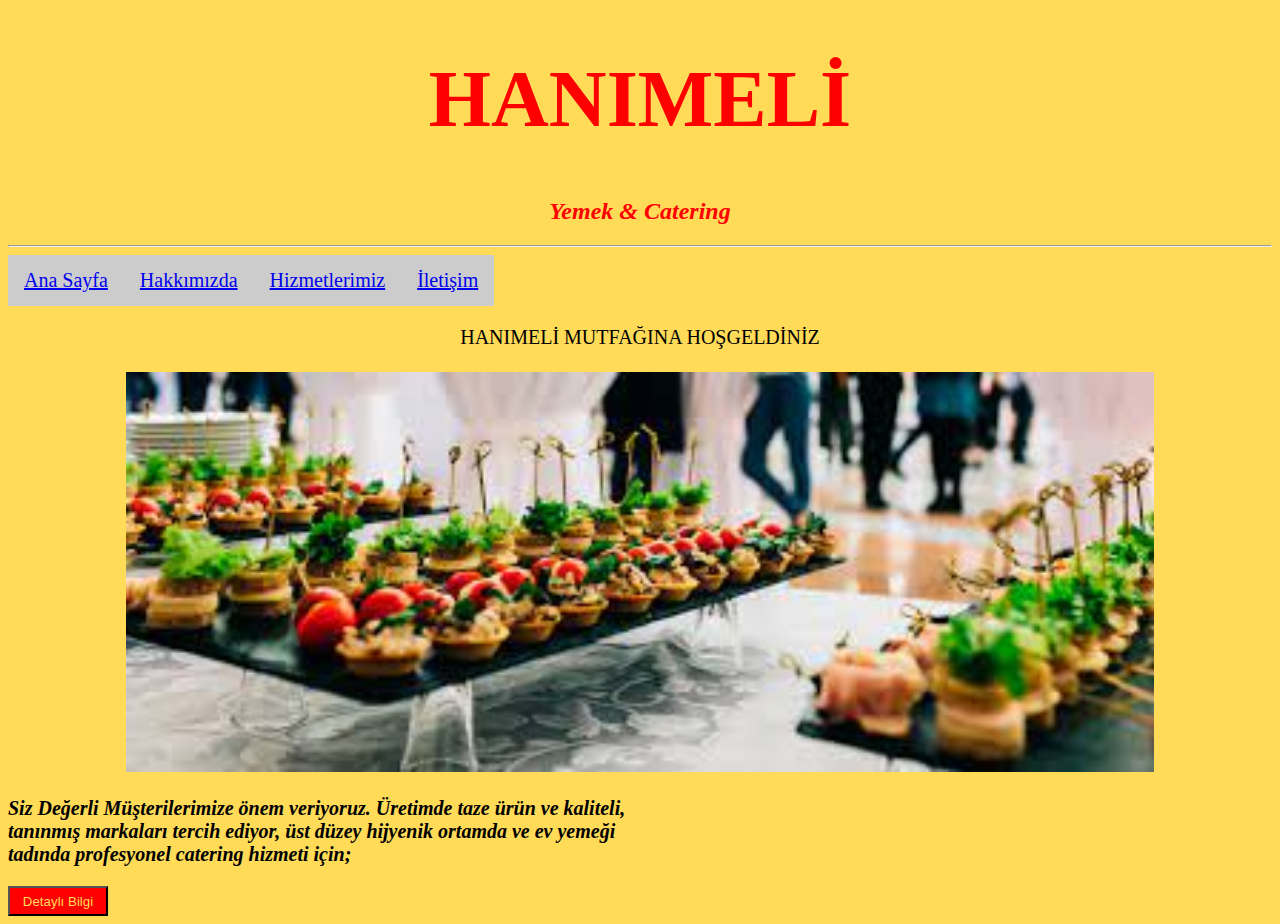
<file: index.html>
<!DOCTYPE html>
<html lang="tr">
<head>
    <meta charset="UTF-8">
    <meta http-equiv="X-UA-Compatible" content="IE=edge">
    <meta name="viewport" content="width=device-width, initial-scale=1.0">
    <title>HANIMELİ</title>
    <link rel="stylesheet" href="css/hanimeli.css">
    <style>
        body {background-color:#ffdb58;}
        p {font-size: 20px;
        }
        button { background-color: red; color: #ffdb58; width: 100px; height: 30px; ;

        }
      

    </style>
</head>
<body>
    <header style="color: red ;font-size: 40px; text-align: center;">
        <h1>HANIMELİ</h1>
        <h2 style="font-size:24px;"> <em> Yemek & Catering </em></h2>

     </header> <hr>
     <nav class="nav-bar"> 
        <ul>
            <li > <a href="index.html">Ana Sayfa</a> </li>
            <li> <a href="hakkimizda.html">Hakkımızda</a> </li>
            <li> <a href="hizmetlerimiz.html">Hizmetlerimiz</a> </li>
            <li> <a href="iletisim.html">İletişim</a> </li>
            
        </ul>

     </nav>
     <article>
        <p style="text-align:center;">HANIMELİ MUTFAĞINA HOŞGELDİNİZ <br> <br>

        <img src="img/5.jpg" alt="anasayfa" height="400px" ></p>
        
        <p> <em> <strong>
            Siz Değerli Müşterilerimize önem veriyoruz. Üretimde taze ürün ve kaliteli, <br>
             tanınmış markaları tercih ediyor, üst düzey hijyenik ortamda ve ev yemeği <br>
              tadında profesyonel catering hizmeti için; 
       </strong> </em></p>
      <a href="iletisim.html"><button>Detaylı Bilgi</button></a> 
        
     </article>
    
</body>
</html>
</file>
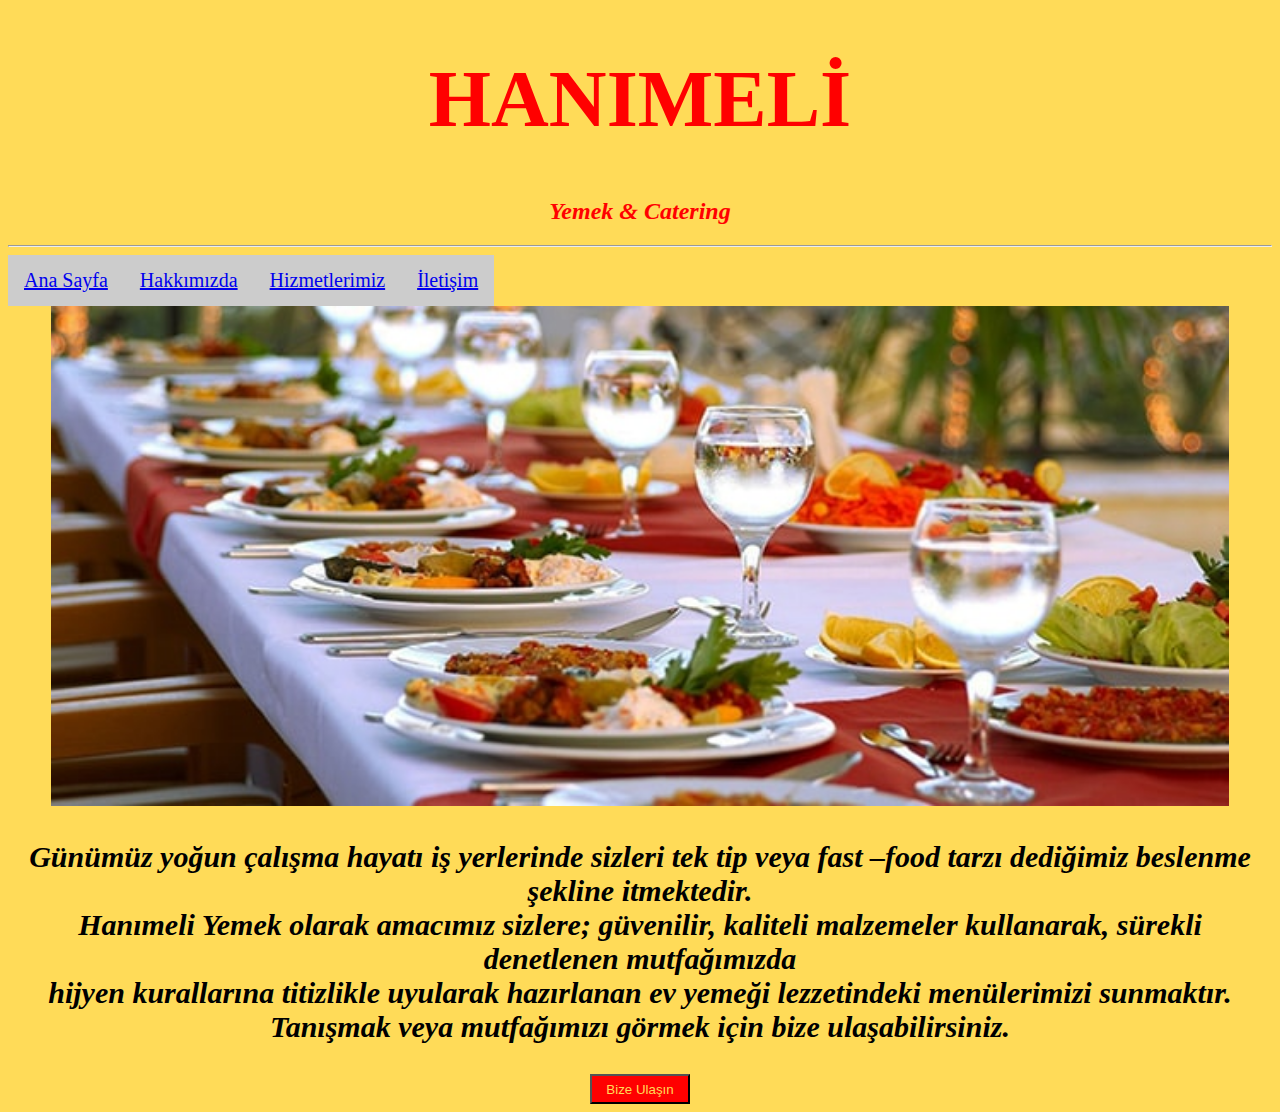
<file: hakkimizda.html>
<!DOCTYPE html>
<html lang="tr">
<head>
    <meta charset="UTF-8">
    <meta http-equiv="X-UA-Compatible" content="IE=edge">
    <meta name="viewport" content="width=device-width, initial-scale=1.0">
    <title>HANIMELİ | Hakkımızda</title>
    <link rel="stylesheet" href="css/hanimeli.css">
    <style> body {background-color:#ffdb58;}
        p {font-size: 30px;
        }
        button { background-color: red; color: #ffdb58; width: 100px; height: 30px; ;

        }
      </style>
</head>
<body>
    <header style="color: red ;font-size: 40px; text-align: center;">
        <h1>HANIMELİ</h1>
        <h2 style="font-size:24px;"> <em> Yemek & Catering </em></h2>

     </header> <hr>
     <nav class="nav-bar"> 
        <ul>
            <li > <a href="index.html">Ana Sayfa</a> </li>
            <li> <a href="hakkimizda.html">Hakkımızda</a> </li>
            <li> <a href="hizmetlerimiz.html">Hizmetlerimiz</a> </li>
             <li> <a href="iletisim.html">İletişim</a> </li>
            
        </ul>

     </nav>
     <article style="text-align:center;" >
        <img src="img/organizasyon.jpg" alt="hakkımızda" height="500px" >
        <p><strong><em> Günümüz yoğun çalışma hayatı iş yerlerinde sizleri tek tip veya fast –food tarzı dediğimiz beslenme şekline itmektedir. <br>

            Hanımeli Yemek olarak amacımız sizlere; güvenilir, kaliteli malzemeler kullanarak, sürekli denetlenen mutfağımızda <br>
             hijyen kurallarına titizlikle uyularak hazırlanan ev yemeği lezzetindeki menülerimizi sunmaktır. <br>
            
            Tanışmak veya mutfağımızı görmek için bize ulaşabilirsiniz.</em></strong></p>
            <a href="iletisim.html"> <button> Bize Ulaşın</button> </a>
     </article>
    
</body>
</html>
</file>
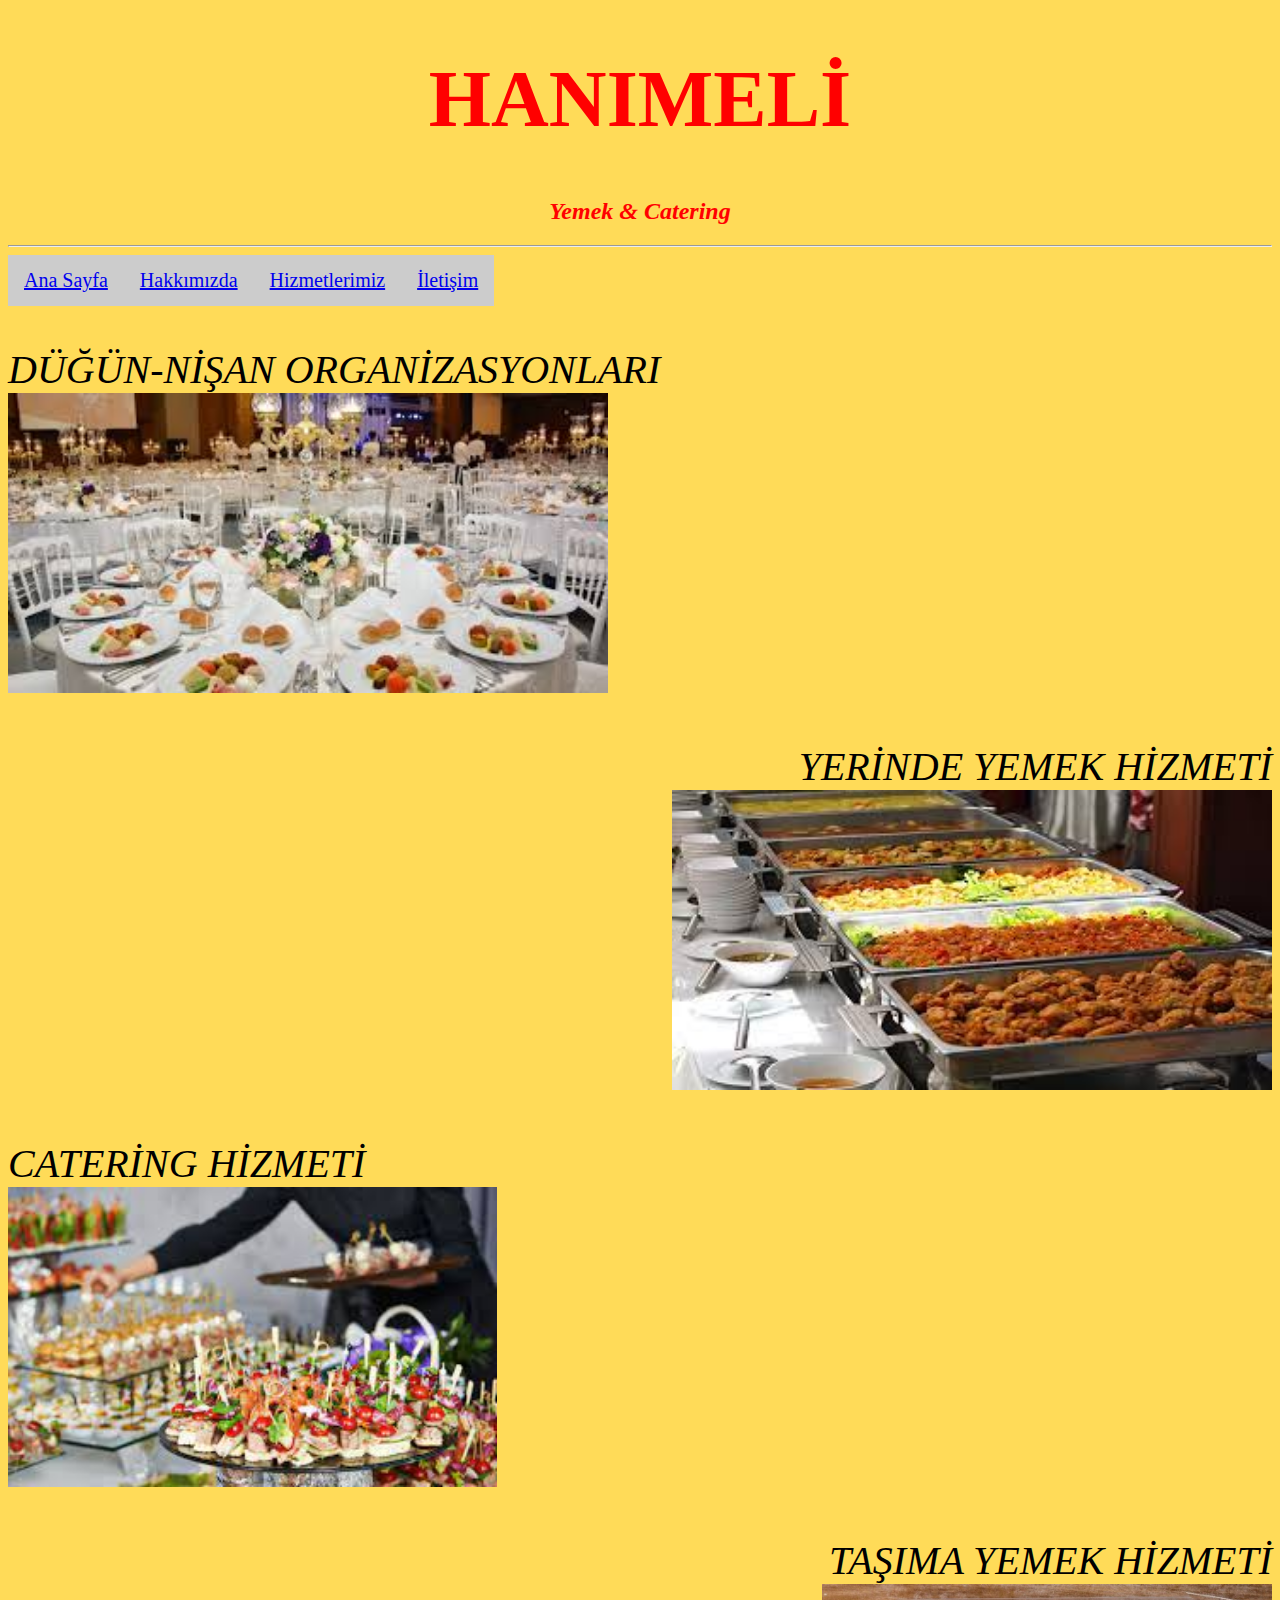
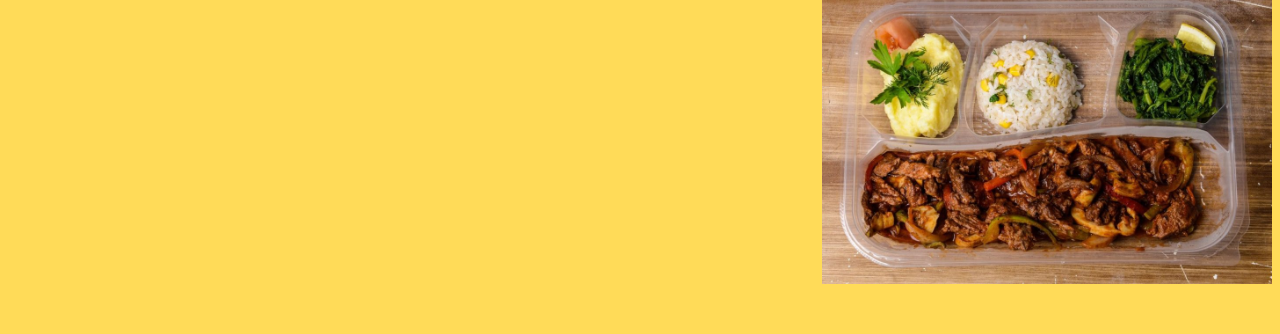
<file: hizmetlerimiz.html>
<!DOCTYPE html>
<html lang="tr">
<head>
    <meta charset="UTF-8">
    <meta http-equiv="X-UA-Compatible" content="IE=edge">
    <meta name="viewport" content="width=device-width, initial-scale=1.0">
    <title>HANIMELİ | Hizmetlerimiz</title>
    <link rel="stylesheet" href="css/hanimeli.css">
    <style> p{
        font-size: 40px;
        font-style: oblique;}
        body {background-color:#ffdb58;}
        </style>
</head>
<body>
    <header style="color: red ;font-size: 40px; text-align: center;">
        <h1>HANIMELİ</h1>
        <h2 style="font-size:24px;"> <em> Yemek & Catering </em></h2>

     </header> <hr>
     <nav class="nav-bar"> 
        <ul>
            <li > <a href="index.html">Ana Sayfa</a> </li>
            <li> <a href="hakkimizda.html">Hakkımızda</a> </li>
            <li> <a href="hizmetlerimiz.html">Hizmetlerimiz</a> </li>
            <li> <a href="iletisim.html">İletişim</a> </li>
            
        </ul>
    </nav>
     <article>
     <p style="text-align:left;"> DÜĞÜN-NİŞAN ORGANİZASYONLARI <br> <img src="img/düğün.jpg" alt="" height="300px" > </p>
    
    </article>
    <article>
        <p style="text-align:right;"> YERİNDE YEMEK HİZMETİ <br> <img src="img/1.jpg" alt="" height="300px" > </p>
      
    </article>
    <article>
        <p style="text-align:left;"> CATERİNG HİZMETİ<br> <img src="img/4.jpg" alt="" height="300px" > </p>
       
       </article>
       <article>
           <p style="text-align:right;"> TAŞIMA YEMEK HİZMETİ <br> <img src="img/7.jpeg" alt="" height="300px" > </p>
         
       </article>
</body>
</html>
</file>
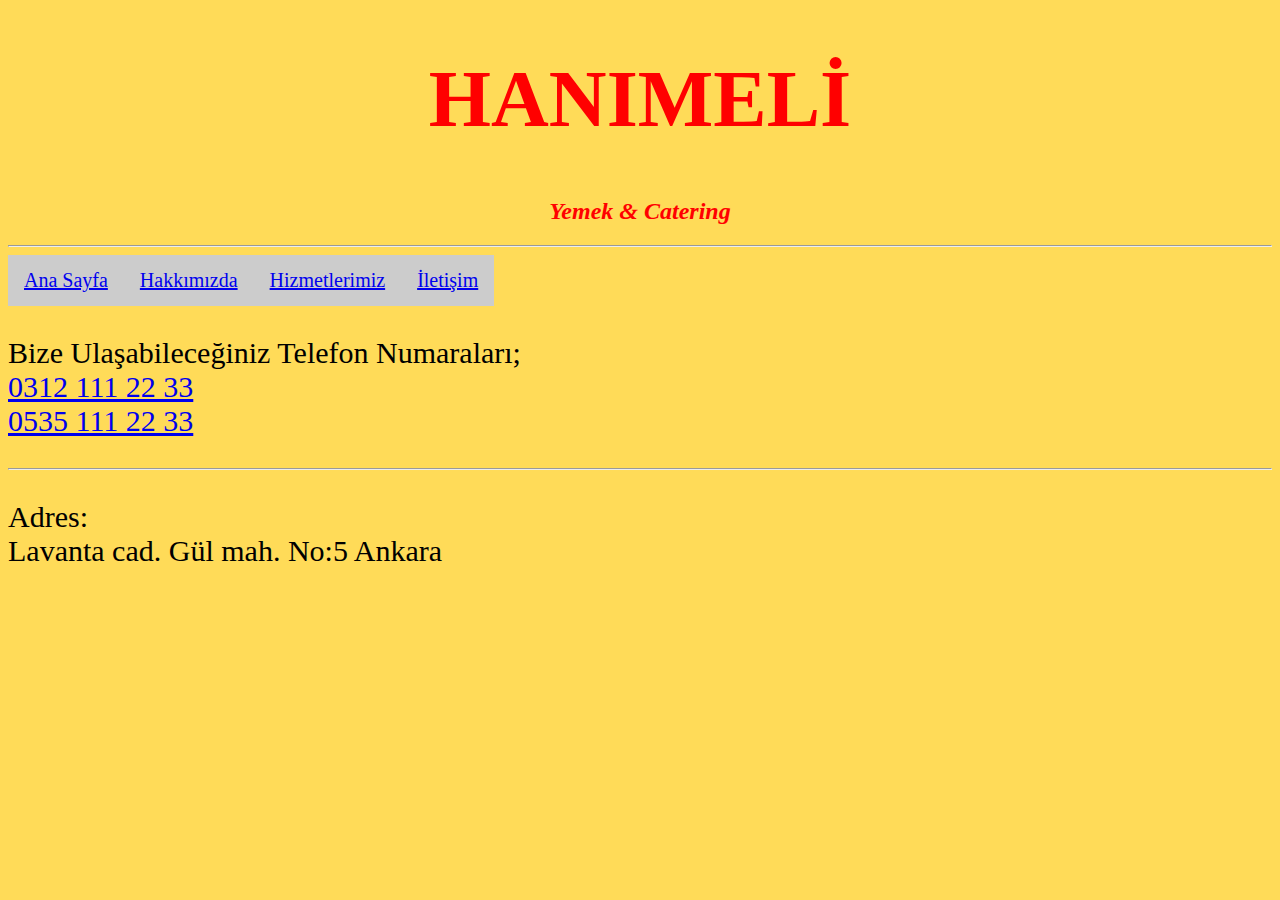
<file: iletisim.html>
<!DOCTYPE html>
<html lang="tr">
<head>
    <meta charset="UTF-8">
    <meta http-equiv="X-UA-Compatible" content="IE=edge">
    <meta name="viewport" content="width=device-width, initial-scale=1.0">
    <title>HANIMELİ | İletişim</title>
    <link rel="stylesheet" href="css/hanimeli.css">
    <style> body {background-color:#ffdb58;}
        p {font-size: 30px;
        }
        button { background-color: red; color: #ffdb58; width: 100px; height: 30px; ;

        }
      </style>
</head>
<body>   
     <header style="color: red ;font-size: 40px; text-align: center;">
    <h1>HANIMELİ</h1>
    <h2 style="font-size:24px;"> <em> Yemek & Catering </em></h2>

 </header> <hr>
 <nav class="nav-bar"> 
    <ul>
        <li > <a href="index.html">Ana Sayfa</a> </li>
        <li> <a href="hakkimizda.html">Hakkımızda</a> </li>
        <li> <a href="hizmetlerimiz.html">Hizmetlerimiz</a> </li>
        <li> <a href="iletisim.html">İletişim</a> </li>
        
    </ul>

 </nav>
    <article>
        <p> Bize Ulaşabileceğiniz Telefon Numaraları; <br>
            <a href="tel:03121112233">0312 111 22 33</a> <br>
            <a href="tel:05351112233">0535 111 22 33</a>
        </p> <hr>
    
    </article>
    <article>
        <p>Adres: <br>
            Lavanta cad. Gül mah. No:5 Ankara

        </p>
    </article>
</body>
</html>
</file>
<file: css/hanimeli.css>
.nav-bar 
{ font-size: 20px;
text-align: center; }
    ul {
        list-style-type: none;
        margin: 0;
        padding: 0;
        overflow: hidden;
    }
    li{float: left;
    display: inline;
    display: block;
        padding: 14px 16px;
        background-color: #ccc;
        text-decoration: none;
        color: #000000;}
</file>
